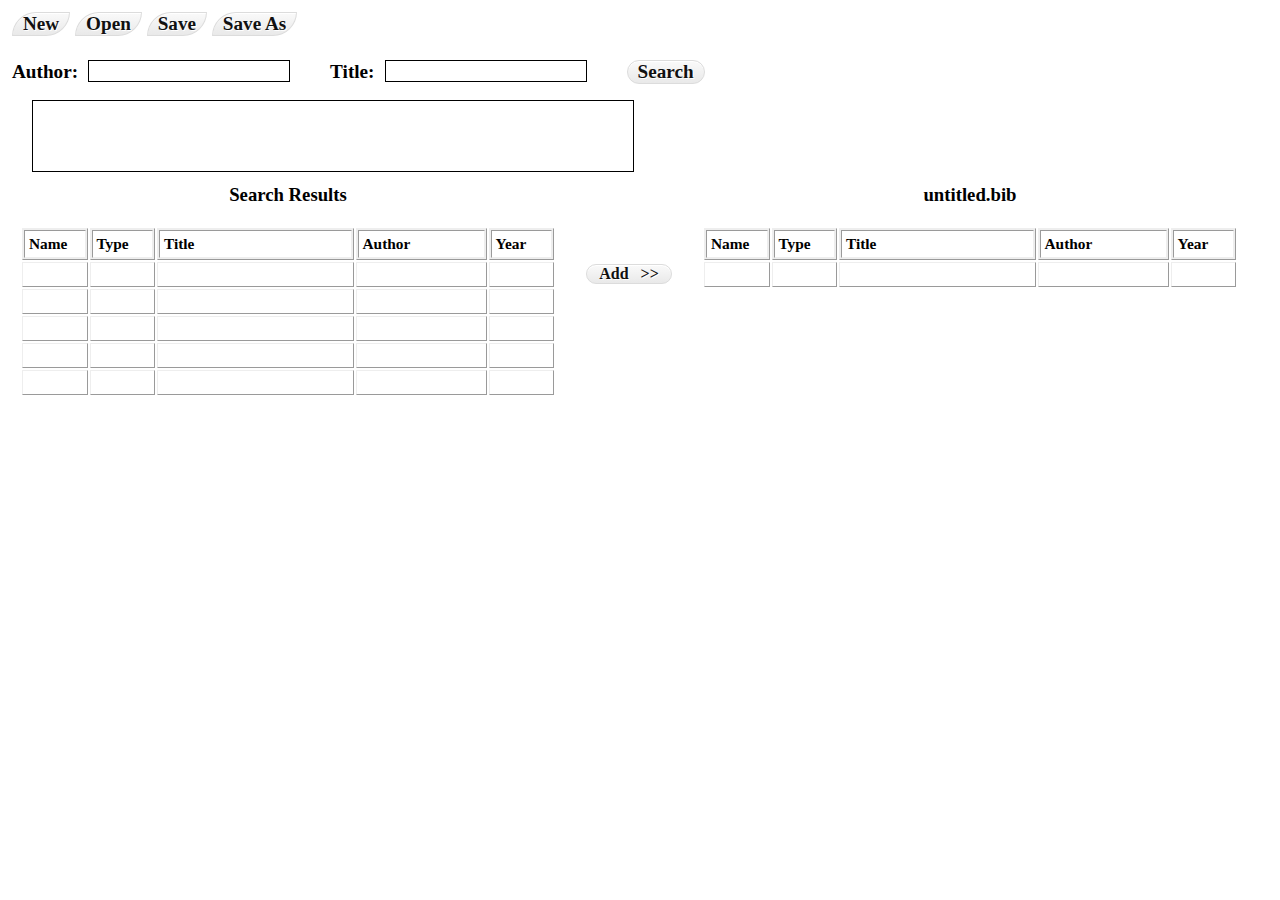
<file: index.html>
<html>
<head>
<link rel="stylesheet" href="style.css" type="text/css" media="screen, projection" />
</head>
<body>
<script src="citation.js"></script>
<script src="file.js"></script>
<script src="fetchbibs.js"></script>




<div id="file">
		<div id="fileNew" class="fileButton">New</div>
		<div id="fileOpen" class="fileButton">Open</div>
		<div id="fileSave" class="fileButton">Save</div>
		<div id="fileSaveAs" class="fileButton">Save As</div>
</div>


<div id="search">
		<div class="searchTag">Author:</div>
		<div contenteditable id="author"></div>
		<div class="searchTag">Title:</div>
		<div contenteditable id="title"></div>
		<div id="submitSearch" class="button">Search</div>
		
		<div id="searchBox"></div>
</div>



<div id="tables">
	<div id="left">
		<h3>Search Results</h3>
<table id="searchTable">
	<col width="10px" />
    <col width="10px" />
    <col width="30px" />
    <col width="20px" />
    <col width="10px" />
	<tr class="title">
		<td>Name</td><td>Type</td><td>Title</td><td>Author</td><td>Year</td>
	</tr>
	<tr>
		<td>&nbsp</td><td>&nbsp</td><td>&nbsp</td><td>&nbsp</td><td>&nbsp</td>
	</tr>
	<tr>
		<td>&nbsp</td><td>&nbsp</td><td>&nbsp</td><td>&nbsp</td><td>&nbsp</td>
	</tr>
	<tr>
		<td>&nbsp</td><td>&nbsp</td><td>&nbsp</td><td>&nbsp</td><td>&nbsp</td>
	</tr>
	<tr>
		<td>&nbsp</td><td>&nbsp</td><td>&nbsp</td><td>&nbsp</td><td>&nbsp</td>
	</tr>
	<tr>
		<td>&nbsp</td><td>&nbsp</td><td>&nbsp</td><td>&nbsp</td><td>&nbsp</td>
	</tr>
</table>
</div>
<div id="add" class="button">Add &nbsp >></div>

<div id="right">
<h3 id="filename">untitled.bib</h3>
<table id="localTable">
<col width="10px" />
    <col width="10px" />
    <col width="30px" />
    <col width="20px" />
    <col width="10px" />
	<tr class="title">
		<td>Name</td><td>Type</td><td>Title</td><td>Author</td><td>Year</td>
	</tr>
	<tr class="localRow">
		<td><div contenteditable class="editDiv"></div></td><td><div contenteditable class="editDiv"></div></td><td><div contenteditable class="editDiv"></div></td><td><div contenteditable class="editDiv"></div></td><td><div contenteditable class="editDiv"></div></td>
	</tr>
</table>
</div>

</div>




</body>
</html>
</file>
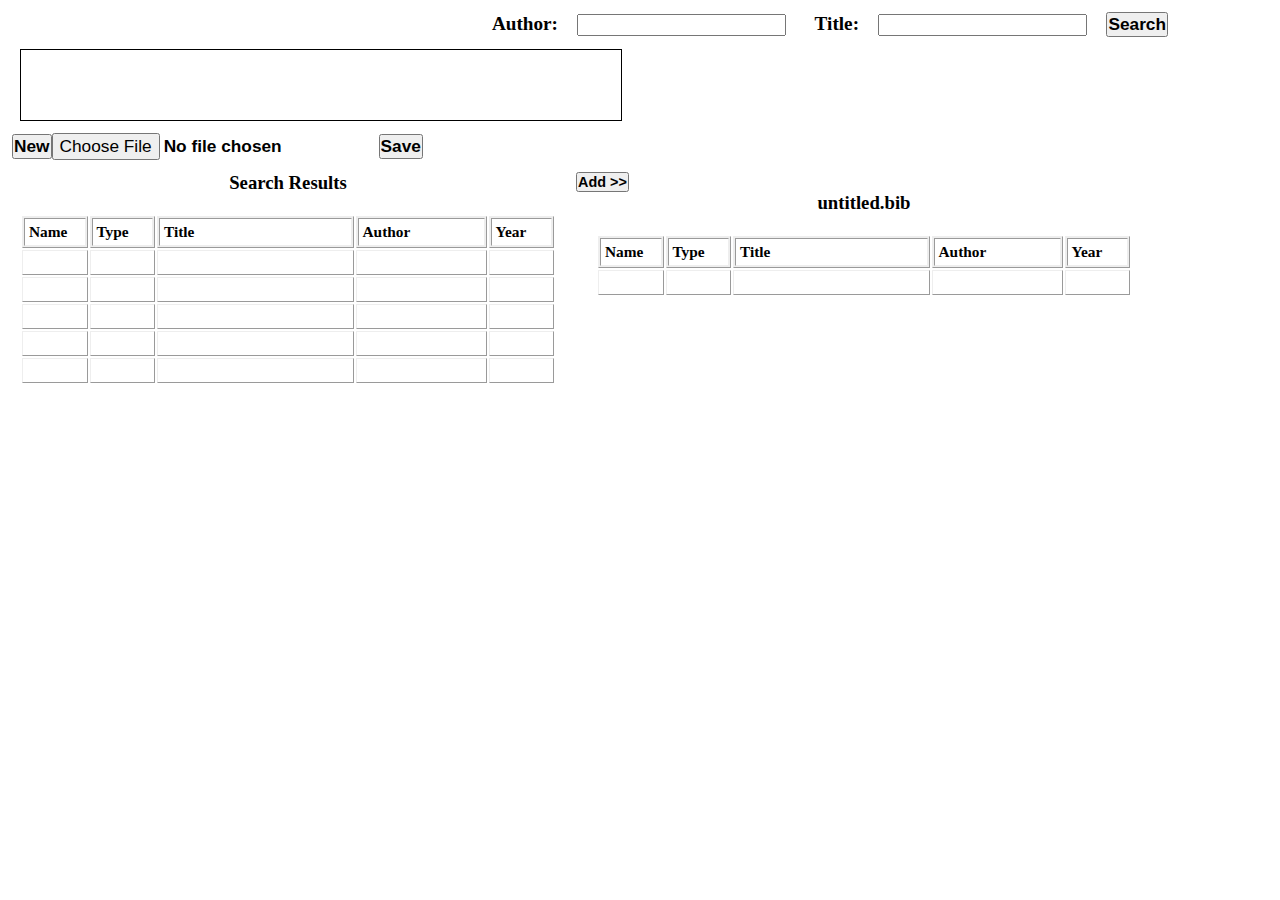
<file: main.html>
<html>
<head>
<link rel="stylesheet" href="style.css" type="text/css" media="screen, projection" />
</head>
<body>
<script src="citation.js"></script>
<script src="file.js"></script>
<script src="fetchbibs.js"></script>






<div id="search">
<form>Author: &nbsp&nbsp <input type="text" name="author" />   &nbsp&nbsp&nbsp&nbsp   Title: &nbsp&nbsp <input type="text" name="title" />  &nbsp&nbsp <input type="button" id="searchButton" value="Search" /> </form>
</div>

<div id="searchBox">
&nbsp
</div>

<div id="file">
<input type="button" id="fileNew" value="New" /><input type="file" id="fileOpen" value="Open" /><input type="button" id="fileSave" value="Save" />
</div>

<div id="tables">
<div id="left">
<h3>Search Results</h3>
<table id="searchTable">
	<col width="10px" />
    <col width="10px" />
    <col width="30px" />
    <col width="20px" />
    <col width="10px" />
	<tr class="title">
		<td>Name</td><td>Type</td><td>Title</td><td>Author</td><td>Year</td>
	</tr>
	<tr>
		<td>&nbsp</td><td>&nbsp</td><td>&nbsp</td><td>&nbsp</td><td>&nbsp</td>
	</tr>
	<tr>
		<td>&nbsp</td><td>&nbsp</td><td>&nbsp</td><td>&nbsp</td><td>&nbsp</td>
	</tr>
	<tr>
		<td>&nbsp</td><td>&nbsp</td><td>&nbsp</td><td>&nbsp</td><td>&nbsp</td>
	</tr>
	<tr>
		<td>&nbsp</td><td>&nbsp</td><td>&nbsp</td><td>&nbsp</td><td>&nbsp</td>
	</tr>
	<tr>
		<td>&nbsp</td><td>&nbsp</td><td>&nbsp</td><td>&nbsp</td><td>&nbsp</td>
	</tr>
</table>
</div>
<div id="middle">
<input type="button" id="addBibs" value="Add >>" />
</div>

<div id="right">
<h3 id="filename">untitled.bib</h3>
<table id="localTable">
<col width="10px" />
    <col width="10px" />
    <col width="30px" />
    <col width="20px" />
    <col width="10px" />
	<tr class="title">
		<td>Name</td><td>Type</td><td>Title</td><td>Author</td><td>Year</td>
	</tr>
	<tr class="localRow">
		<td><div contenteditable class="editDiv"></div></td><td><div contenteditable class="editDiv"></div></td><td><div contenteditable class="editDiv"></div></td><td><div contenteditable class="editDiv"></div></td><td><div contenteditable class="editDiv"></div></td>
	</tr>
</table>
</div>

</div>




</body>
</html>
</file>
<file: style.css>
/* @group Global Browser Reset */
* {
	padding:0;
	margin:0;
	-webkit-touch-callout: none;
	-webkit-user-select: none;
	-khtml-user-select: none;
	-moz-user-select: none;
	-ms-user-select: none;
	user-select: none;
}

html{
	overflow-y:scroll;
}

div#left{
	float: left;
	width: 45%;
	cursor: default;
}

#add{
	float: left;
	width: 5%;
	margin:10px;
	margin-top:80px;
}

div#right{
	float: left;
	width: 45%;
}

#tables{
	overflow:hidden;
	width: 100%;
	margin-top:40px;
}

#file{
	margin-right:10px;
	float: left;
	padding:12px;
	font-size:1.2em;
	font-weight:bold;
}

h3{
	text-align:center;
}

table{
	padding:20px;
	table-layout:fixed;
	width: 100%;
	font-size:0.8em;
}

td{
	padding:4px;
	border-width:1px;
	border-style:outset;
	overflow: hidden;
}



input[type="text"]{
	font-size:0.83em;
}

input[type="button"], input[type="file"]{
	font-size:0.9em;
	font-weight:bold;
	padding:0px;
	margin:0px;
}

.title {
	font-size:1.2em;
	font-weight:bold;
	cursor: pointer;
}

.title td{
	border-width:3px;
	border-style:ridge;
}

#searchBox{
	margin-top:40px;
	margin-left:20px;
	height:70px;
	width: 600px;
	border: 1px solid;
	overflow:auto;
	font-weight: normal;
	font-size: 0.8em;
}

.selected {
    background: lightBlue
}

#search{
	float: right;
	margin-right:100px;
	padding:12px;
	font-size:1.2em;
	font-weight:bold;
}
#author, #title{
	width:200px;
	font-weight: normal;
	float: left;
	border:1px solid;
	margin-left:10px;
	margin-right:40px;
	font-size: 0.9em;
}

.searchTag{
	float: left;
	margin-top:1px;
}

#submitSearch{
	float: left;
}







.button {
	-moz-box-shadow:inset 0px 1px 0px 0px #ffffff;
	-webkit-box-shadow:inset 0px 1px 0px 0px #ffffff;
	box-shadow:inset 0px 1px 0px 0px #ffffff;
	background:-webkit-gradient( linear, left top, left bottom, color-stop(0.05, #f9f9f9), color-stop(1, #e9e9e9) );
	background:-moz-linear-gradient( center top, #f9f9f9 5%, #e9e9e9 100% );
	filter:progid:DXImageTransform.Microsoft.gradient(startColorstr='#f9f9f9', endColorstr='#e9e9e9');
	background-color:#f9f9f9;
	-webkit-border-top-left-radius:20px;
	-moz-border-radius-topleft:20px;
	border-top-left-radius:20px;
	-webkit-border-top-right-radius:20px;
	-moz-border-radius-topright:20px;
	border-top-right-radius:20px;
	-webkit-border-bottom-right-radius:20px;
	-moz-border-radius-bottomright:20px;
	border-bottom-right-radius:20px;
	-webkit-border-bottom-left-radius:20px;
	-moz-border-radius-bottomleft:20px;
	border-bottom-left-radius:20px;
	text-indent:0;
	border:1px solid #dcdcdc;
	display:inline-block;
	color:#111111;
	font-weight:bold;
	font-style:normal;
	text-decoration:none;
	text-align:center;
	text-shadow:1px 1px 0px #ffffff;
	cursor: pointer;
	padding-left:10px;
	padding-right:10px;
}
.button:hover {
	background:-webkit-gradient( linear, left top, left bottom, color-stop(0.05, #e9e9e9), color-stop(1, #f9f9f9) );
	background:-moz-linear-gradient( center top, #e9e9e9 5%, #f9f9f9 100% );
	filter:progid:DXImageTransform.Microsoft.gradient(startColorstr='#e9e9e9', endColorstr='#f9f9f9');
	background-color:#e9e9e9;
}.button:active {
	position:relative;
	top:1px;
}


.fileButton {
	-moz-box-shadow:inset 0px 1px 0px 0px #ffffff;
	-webkit-box-shadow:inset 0px 1px 0px 0px #ffffff;
	box-shadow:inset 0px 1px 0px 0px #ffffff;
	background:-webkit-gradient( linear, left top, left bottom, color-stop(0.05, #f9f9f9), color-stop(1, #e9e9e9) );
	background:-moz-linear-gradient( center top, #f9f9f9 5%, #e9e9e9 100% );
	filter:progid:DXImageTransform.Microsoft.gradient(startColorstr='#f9f9f9', endColorstr='#e9e9e9');
	background-color:#f9f9f9;
	-webkit-border-top-left-radius:37px;
	-moz-border-radius-topleft:37px;
	border-top-left-radius:37px;
	-webkit-border-top-right-radius:0px;
	-moz-border-radius-topright:0px;
	border-top-right-radius:0px;
	-webkit-border-bottom-right-radius:37px;
	-moz-border-radius-bottomright:37px;
	border-bottom-right-radius:37px;
	-webkit-border-bottom-left-radius:0px;
	-moz-border-radius-bottomleft:0px;
	border-bottom-left-radius:0px;
	text-indent:0;
	border:1px solid #dcdcdc;
	display:inline-block;
	color:#111111;
	font-weight:bold;
	font-style:normal;
	text-decoration:none;
	text-align:center;
	text-shadow:1px 1px 0px #ffffff;
	cursor: pointer;
	padding-left:10px;
	padding-right:10px;
}
.fileButton:hover {
	background:-webkit-gradient( linear, left top, left bottom, color-stop(0.05, #e9e9e9), color-stop(1, #f9f9f9) );
	background:-moz-linear-gradient( center top, #e9e9e9 5%, #f9f9f9 100% );
	filter:progid:DXImageTransform.Microsoft.gradient(startColorstr='#e9e9e9', endColorstr='#f9f9f9');
	background-color:#e9e9e9;
}.fileButton:active {
	position:relative;
	top:1px;
}
</file>
